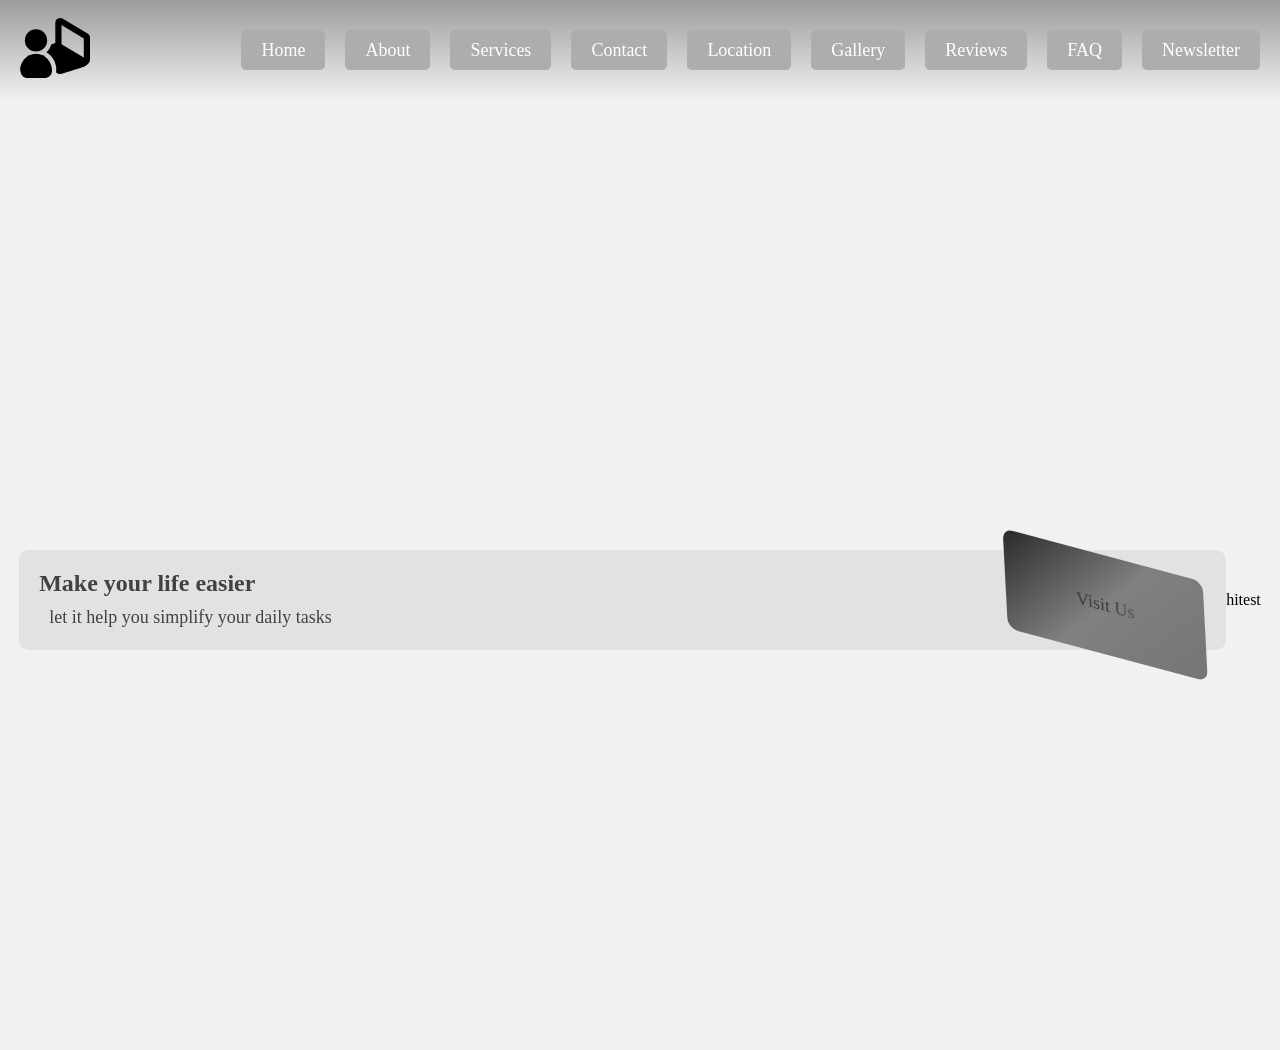
<file: index.html>
<!DOCTYPE html>
<html lang="en">
<head>
    <meta charset="UTF-8">
    <meta name="viewport" content="width=device-width, initial-scale=1.0">
    <link rel="stylesheet" href="style.css">
    <link rel="icon" href="public/assets/logo.svg">
    <title>assistant</title>
</head>
<body>
    <header id="header"></header>
    <main>
        <section id="hero">
            <div class="hero-content">
                <h1>Make your life easier</h1>
                <p>let it help you simplify your daily tasks</p>
            </div>
            <div class="hero-image-container">
                <div class="hero-screen"><span>Visit Us</span></div>
            </div>
        </section>
        <section id="menu">hi</section>
        <section id="about"></section>
        <section id="contact"></section>
        <section id="location">test</section>
        <section id="gallery"></section>
        <section id="reviews"></section>
        <section id="faq"></section>
        <section id="newsletter"></section>
    </main>
    <footer id="footer"></footer>
    <script src="main.js"></script>
</body>
</html>
</file>
<file: style.css>
*{
    margin: 0;
    padding: 0;
    box-sizing: border-box;
    list-style: none;
    text-decoration: none;

    user-select: none;

}
body{display: flex;flex-direction: column; justify-content: center;align-items: center;background: #f1f1f1;}
header{
    width: 100%;   
    height: 100px;
    padding: 20px;
    margin-bottom: 50px;
    background:linear-gradient(#9c9c9c,#f1f1f1);
    display: flex;
    justify-content: space-between;
    align-items: center;
    & img{
        width: 70px;
        object-fit: cover;
        border-radius: 15px;
        -webkit-user-drag: none;
    }
}
nav{
    display: flex;
    align-items: center;
    width: 100%;
    height: 100%;
    & ul{
        display: flex;
        align-items: center;
        justify-content: end;
        gap: 20px;
        width: 100%;
        height: 100%;
        & li{
            & a{
                padding: 10px 20px;
                background: #adadad;
                border-radius: 5px;
                color: #fff;
                font-size: 18px;
                font-weight: 500;
                transition: all 0.3s ease;
                &:hover{
                    color: rgb(224, 224, 224);
                    box-shadow: 0 0 10px 2px rgb(206, 206, 206),
                    inset 0 10px 10px rgb(51, 51, 51),
                    inset 0 -4px 5px rgb(255, 255, 255);
                }
            }
        }
    }
}
main{
    width: 97%;
    height: 100vh;
    display: flex;
    justify-content: center;
    align-items: center;

}
#hero{
    width: 100%;
    height: 100px;
    padding: 20px;
    border-radius: 10px;
    color: #424242;
    background: #e2e2e2;
    display: flex;
    justify-content: space-between;
    & p{
        font-size: 18px;
        margin: 10px 0 0 10px;
    }
    & .hero-screen{
        width: 200px;
        height: 100px;
        border-radius: 10px;
        background: linear-gradient(135deg,#292929,#808080,#757575);
        transform: skew(3deg , 15deg) translate(0px , -15px);
        display: flex;
        justify-content: center;
        align-items: center;
        transition: all 0.3s ease;
        &:active{
            transform: skew(0 , 0) translate(-600px , -100px) scale(4);
        }
        & span{
            background: linear-gradient(135deg,#3d3d3d,#3a3a3a,#5c5c5c);
            background-clip: text;
            -webkit-text-fill-color: transparent;
            font-size: 18px;
            user-select: none;
        }
    }
}
</file>
